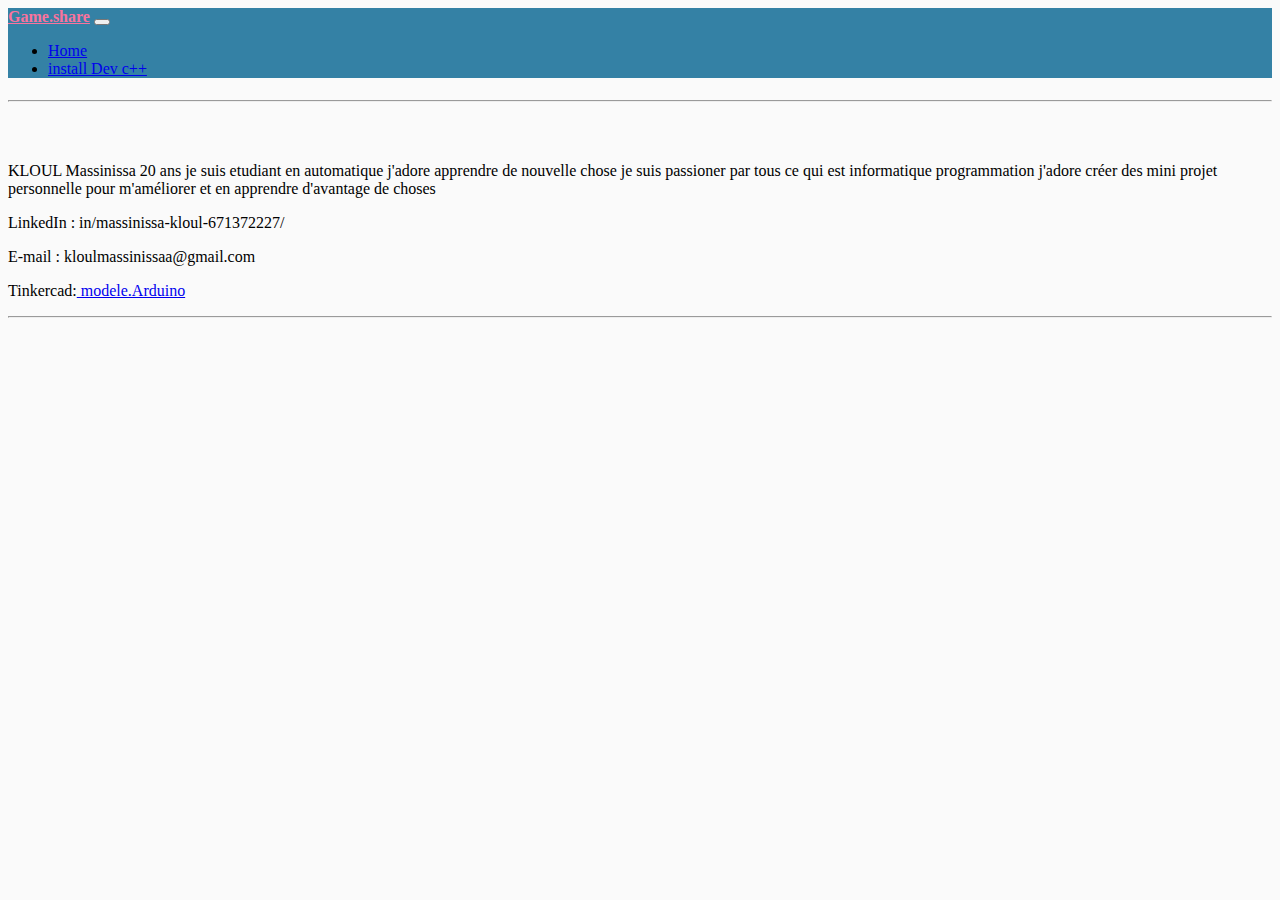
<file: auteur.html>
<html lang="en">
<head>
  <meta charset="UTF-8">
  <meta name="viewport" content="width=device-width, initial-scale=1">
  <title>Blog - Bootstrap : Frenchcoder</title>
  <link href="https://cdn.jsdelivr.net/npm/bootstrap@5.0.0-beta1/dist/css/bootstrap.min.css" rel="stylesheet" integrity="sha384-giJF6kkoqNQ00vy+HMDP7azOuL0xtbfIcaT9wjKHr8RbDVddVHyTfAAsrekwKmP1" crossorigin="anonymous">
  <!-- JavaScript Bundle with Popper -->
<script src="https://cdn.jsdelivr.net/npm/bootstrap@5.0.0-beta1/dist/js/bootstrap.bundle.min.js" integrity="sha384-ygbV9kiqUc6oa4msXn9868pTtWMgiQaeYH7/t7LECLbyPA2x65Kgf80OJFdroafW" crossorigin="anonymous"></script>
 <link rel="icon" type="image/png" href="D:\blog_massi\image_video/logo.png" />
 <link rel="stylesheet" type="text/css" href="css/style1.css"/>
 
</head>
<body>
  <nav class="navbar navbar-expand-lg navbar-dark bg-dark">
  <div class="container-fluid">
    <strong><a style="color:#FA739D"  class="navbar-brand" href="#">Game.share</a></strong>
    <button class="navbar-toggler" type="button" data-bs-toggle="collapse" data-bs-target="#navbarSupportedContent" aria-controls="navbarSupportedContent" aria-expanded="false" aria-label="Toggle navigation">
      <span class="navbar-toggler-icon"></span>
    </button>
    <div class="collapse navbar-collapse" id="navbarSupportedContent">
      <ul class="navbar-nav me-auto mb-2 mb-lg-0">
        <li class="nav-item">
          <a class="nav-link "  href="D:\blog_massi\index.html">Home</a>
        </li>
        <li class="nav-item">
          <a class="nav-link" target="_blank" href="https://sourceforge.net/projects/orwelldevcpp/">install Dev c++</a>
        
       
   
    </div>
  </div>
</nav>
 <div class="as_tr">
        <div class="card-body">
          <h5></h5>
          <hr/><br/><br/>
          <p> KLOUL Massinissa 20 ans je suis etudiant en automatique j'adore apprendre de nouvelle chose je suis passioner par tous ce qui est informatique programmation j'adore créer des mini projet personnelle pour m'améliorer et en apprendre d'avantage de choses  </p>
          <p>LinkedIn : in/massinissa-kloul-671372227/ </p>
          <p>E-mail : kloulmassinissaa@gmail.com </p>
          <p>Tinkercad:<a href="https://www.tinkercad.com/things/3O1aF2MyScO-chenilard-de-led-avancee/editel" > modele.Arduino</p>
        </div>
      </div>
      <div class="as_tt">
         
          <hr/>
      
        </div>
      </div>


<footer class="py-2 bg-dark fixed-bottom">
<div class="container">
<p left class="m-0 text-center text-white"></p>
</div>
</footer>
<script src="https://stackpath.bootstrapcdn.com/bootstrap/4.5.2/js/bootstrap.min.js" integrity="sha384-B4gt1jrGC7Jh4AgTPSdUtOBvfO8shuf57BaghqFfPlYxofvL8/KUEfYiJOMMV+rV" crossorigin="anonymous"></script>
</div>

</body>
</html>
</file>
<file: css/style1.css>
.bg-dark {
    background-color: #3481a5!important;
    
}
body{
    background-color: #fafafa!important;
}
.navbar-brand{
    text-decoration:underline;
    width: 30px;
    height:27px;
}
</file>
